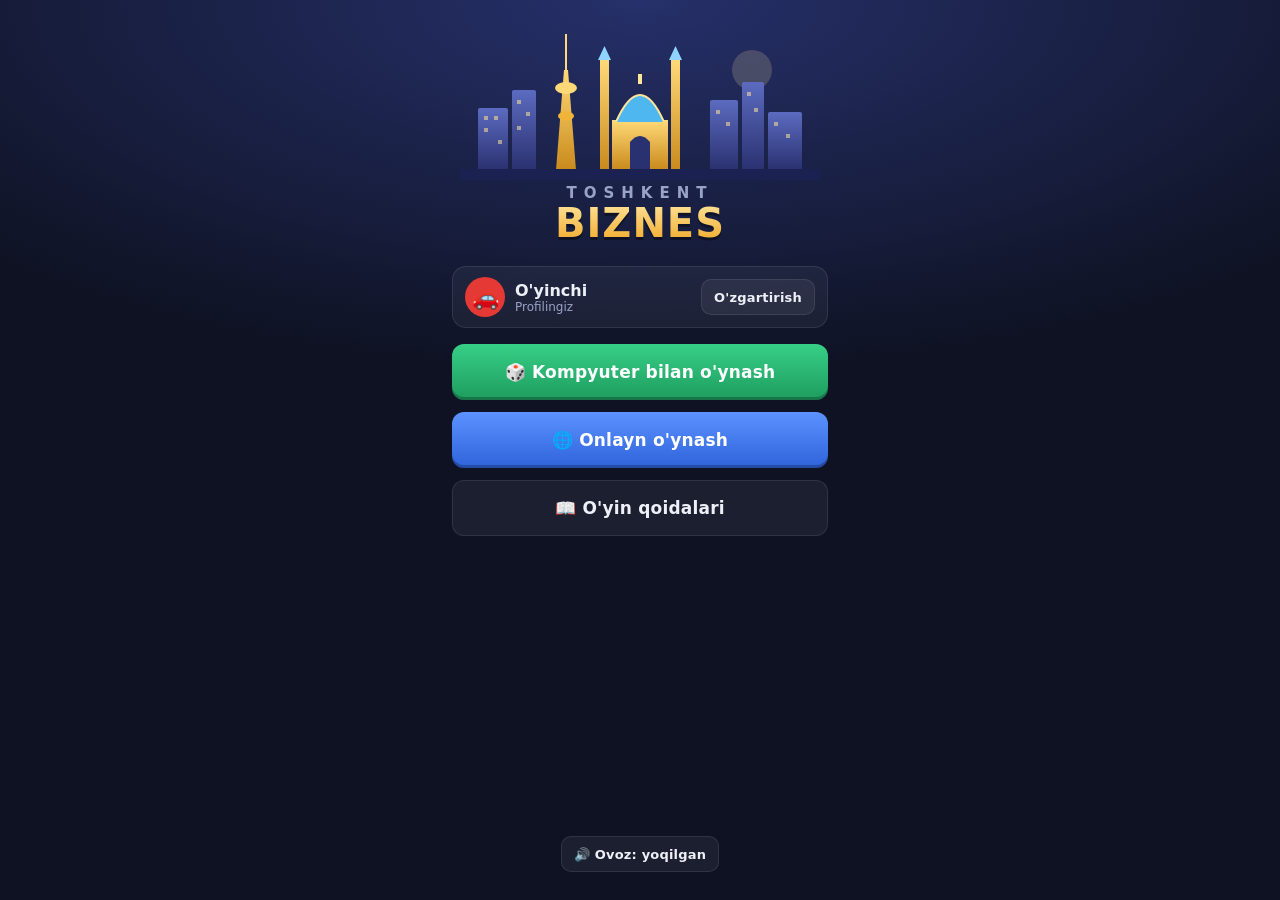
<file: biznes/index.html>
<!doctype html>
<html lang="uz">
<head>
<meta charset="utf-8">
<meta name="viewport" content="width=device-width, initial-scale=1, maximum-scale=1, user-scalable=no, viewport-fit=cover">
<title>Toshkent Biznes</title>
<meta name="apple-mobile-web-app-capable" content="yes">
<meta name="mobile-web-app-capable" content="yes">
<meta name="apple-mobile-web-app-status-bar-style" content="black-translucent">
<meta name="apple-mobile-web-app-title" content="Toshkent Biznes">
<meta name="theme-color" content="#0E1222">
<link rel="apple-touch-icon" href="apple-touch-icon.png">
<link rel="icon" type="image/png" href="icon-192.png">
<link rel="manifest" href="manifest.json">
<link rel="stylesheet" href="style.css">
<style>
  /* iPhone: chekkadagi "chuqurcha" (notch) ostida qolib ketmasin */
  .screen { padding-left: env(safe-area-inset-left); padding-right: env(safe-area-inset-right); }
  /* Telefon tik holatda bo'lsa — eniga burish haqida eslatma */
  #rotateHint { display: none; position: fixed; top: 0; right: 0; bottom: 0; left: 0; z-index: 999; background: #0E1222;
    color: #FFEFC4; flex-direction: column; align-items: center; justify-content: center; text-align: center; padding: 24px;
    font: 700 19px/1.4 Roboto, system-ui, -apple-system, sans-serif; gap: 18px; }
  #rotateHint .ph { width: 64px; height: 108px; border: 5px solid #F5C04A; border-radius: 14px; animation: rot 2.2s ease-in-out infinite; }
  @keyframes rot { 0%, 25% { transform: rotate(0); } 55%, 100% { transform: rotate(-90deg); } }
  @media (orientation: portrait) and (max-width: 600px) { #rotateHint { display: flex; } }
</style>
</head>
<body>
<div id="rotateHint"><div class="ph"></div><div>Telefonni eniga (yotqizib) ushlang</div></div>

<!-- Bosh menyu -->
<section id="menu" class="screen on">
  <div class="menu-wrap">
    <svg class="skyline" viewBox="0 0 360 150" aria-hidden="true">
      <defs>
        <linearGradient id="sg" x1="0" y1="0" x2="0" y2="1"><stop offset="0" stop-color="#FFD978"/><stop offset="1" stop-color="#C98A1B"/></linearGradient>
        <linearGradient id="sb" x1="0" y1="0" x2="0" y2="1"><stop offset="0" stop-color="#5C6BC0"/><stop offset="1" stop-color="#2A3170"/></linearGradient>
      </defs>
      <circle cx="292" cy="40" r="20" fill="#FFE8A3" opacity=".18"/>
      <!-- binolar -->
      <rect x="18" y="78" width="30" height="62" rx="2" fill="url(#sb)"/>
      <rect x="52" y="60" width="24" height="80" rx="2" fill="url(#sb)"/>
      <rect x="250" y="70" width="28" height="70" rx="2" fill="url(#sb)"/>
      <rect x="282" y="52" width="22" height="88" rx="2" fill="url(#sb)"/>
      <rect x="308" y="82" width="34" height="58" rx="2" fill="url(#sb)"/>
      <g fill="#FFE39A" opacity=".55">
        <rect x="24" y="86" width="4" height="4"/><rect x="34" y="86" width="4" height="4"/><rect x="24" y="98" width="4" height="4"/><rect x="38" y="110" width="4" height="4"/>
        <rect x="57" y="70" width="4" height="4"/><rect x="66" y="82" width="4" height="4"/><rect x="57" y="96" width="4" height="4"/>
        <rect x="256" y="80" width="4" height="4"/><rect x="266" y="92" width="4" height="4"/><rect x="287" y="62" width="4" height="4"/>
        <rect x="294" y="78" width="4" height="4"/><rect x="314" y="92" width="4" height="4"/><rect x="326" y="104" width="4" height="4"/>
      </g>
      <!-- teleminora -->
      <path d="M96 140 L104 40 L108 40 L116 140 Z" fill="url(#sg)"/>
      <rect x="105" y="4" width="2" height="38" fill="#FFD978"/>
      <ellipse cx="106" cy="58" rx="11" ry="6" fill="#FFD978"/>
      <ellipse cx="106" cy="86" rx="8" ry="4.5" fill="#F0B43A"/>
      <!-- masjid gumbazi va minoralar -->
      <rect x="140" y="30" width="9" height="110" fill="url(#sg)"/><path d="M138 30 L144.5 16 L151 30 Z" fill="#8FD3FF"/>
      <rect x="211" y="30" width="9" height="110" fill="url(#sg)"/><path d="M209 30 L215.5 16 L222 30 Z" fill="#8FD3FF"/>
      <rect x="152" y="90" width="56" height="50" fill="url(#sg)"/>
      <path d="M156 92 Q180 38 204 92 Z" fill="#4FB7F0"/>
      <path d="M156 92 Q180 38 204 92" fill="none" stroke="#FFE39A" stroke-width="2"/>
      <rect x="178" y="44" width="4" height="10" fill="#FFE39A"/>
      <path d="M170 140 L170 112 Q180 100 190 112 L190 140 Z" fill="#2A3170"/>
      <rect x="0" y="139" width="360" height="11" fill="#1B2150"/>
    </svg>
    <div class="logo"><div class="l1">TOSHKENT</div><div class="l2">BIZNES</div></div>
    <div class="profile">
      <div class="av" id="profAv">🚗</div>
      <div><div class="nm" id="profName">O'yinchi</div><div class="sub">Profilingiz</div></div>
      <button class="btn small ghost" id="profEdit">O'zgartirish</button>
    </div>
    <div class="menu-btns">
      <button class="btn gold" id="mContinue" style="display:none">▶ Davom ettirish</button>
      <button class="btn green" id="mNew">🎲 Kompyuter bilan o'ynash</button>
      <button class="btn blue" id="mOnline">🌐 Onlayn o'ynash</button>
      <button class="btn ghost" id="mRules">📖 O'yin qoidalari</button>
    </div>
    <div class="menu-foot">
      <button class="btn small ghost" id="mSound">🔊 Ovoz: yoqilgan</button>
    </div>
  </div>
</section>

<!-- Yangi o'yin sozlamalari -->
<section id="setup" class="screen">
  <div class="topbar">
    <button class="iconbtn" data-back="menu"><svg viewBox="0 0 24 24" fill="none" stroke="currentColor" stroke-width="2.4" stroke-linecap="round"><path d="M15 5l-7 7 7 7"/></svg></button>
    <h2 id="setupTitle">Yangi o'yin</h2>
  </div>
  <div class="scroll">
    <div class="sec-title">O'yinchilar (<span id="pcount">4</span>/6)</div>
    <div id="plist"></div>
    <button class="btn ghost wide" id="addP">＋ O'yinchi qo'shish</button>
    <div class="sec-title">Qoidalar</div>
    <div class="setrow"><div><div class="t">Boshlang'ich pul</div></div>
      <div class="seg" id="optMoney"><button data-v="10000">10 mln</button><button data-v="15000" class="on">15 mln</button><button data-v="20000">20 mln</button></div></div>
    <div class="setrow"><div><div class="t">O'yin davomiyligi</div><div class="d">Raund tugaganda eng boy o'yinchi yutadi</div></div>
      <div class="seg" id="optRounds"><button data-v="0" class="on">Cheksiz</button><button data-v="25">25</button><button data-v="50">50</button></div></div>
    <div class="setrow"><div><div class="t">Auksion</div><div class="d">Sotib olinmagan mulk auksionga chiqadi</div></div><div class="switch on" id="optAuction"></div></div>
    <div class="setrow"><div><div class="t">Choyxona xazinasi</div><div class="d">Soliq va jarimalar yig'iladi, Choyxonaga tushgan oladi</div></div><div class="switch" id="optJackpot"></div></div>
  </div>
  <div class="bottombar"><button class="btn gold wide" id="startGame" style="min-height:54px;font-size:17px">Boshlash ▶</button></div>
</section>

<!-- Onlayn -->
<section id="online" class="screen">
  <div class="topbar">
    <button class="iconbtn" id="onBack"><svg viewBox="0 0 24 24" fill="none" stroke="currentColor" stroke-width="2.4" stroke-linecap="round"><path d="M15 5l-7 7 7 7"/></svg></button>
    <h2 id="onTitle">Onlayn o'yin</h2>
  </div>
  <div class="scroll" id="onBody"></div>
  <div class="bottombar" id="onFoot"></div>
</section>

<!-- O'yin -->
<section id="game" class="screen">
  <div class="gtop">
    <button class="iconbtn" id="gMenu"><svg viewBox="0 0 24 24" fill="none" stroke="currentColor" stroke-width="2.4" stroke-linecap="round"><path d="M4 7h16M4 12h16M4 17h16"/></svg></button>
    <div class="info"><span class="pill" id="roundPill">Raund <b>1</b></span><span class="pill" id="potPill" style="display:none">☕ <b>0</b></span><span class="pill" id="onPill" style="display:none">🌐 <b id="onCode"></b></span></div>
    <button class="iconbtn" id="gSound"><svg viewBox="0 0 24 24" fill="currentColor"><path d="M4 9v6h4l5 4V5L8 9H4z"/><path d="M16 8.5a5 5 0 0 1 0 7" stroke="currentColor" stroke-width="2" fill="none" stroke-linecap="round"/></svg></button>
  </div>
  <div class="gmain">
    <div class="boardwrap"><div id="boardTilt"><div id="board"></div></div></div>
    <div class="side">
      <div class="players" id="players"></div>
    </div>
  </div>
  <div class="gbar">
    <button class="btn" id="bProps">🏠 Mulklarim</button>
    <button class="btn" id="bTrade">🤝 Savdo</button>
    <button class="btn" id="bLog">📜 Jurnal</button>
  </div>
</section>

<div id="sheet"></div>
<div id="modal"></div>
<div id="toast"></div>

<script src="engine.js"></script>
<script src="bot.js"></script>
<script src="roomclient.js"></script>
<script src="sound.js"></script>
<script src="ui.js"></script>
<script src="online.js"></script>
</body>
</html>
</file>
<file: biznes/style.css>
:root {
  --bg: #0E1222;
  --bg2: #161B30;
  --panel: #1C2240;
  --panel2: #252C52;
  --line: rgba(255,255,255,.09);
  --text: #EEF0F8;
  --muted: #9AA3C7;
  --gold: #F5C04A;
  --gold2: #E8A317;
  --green: #2BB673;
  --red: #E5484D;
  --blue: #3D7BFF;
  --board: #F3EBD8;
  --cell: #FBF6EA;
  --ink: #2A2418;
  --radius: 14px;
}
* { box-sizing: border-box; -webkit-tap-highlight-color: transparent; }
html, body { margin: 0; height: 100%; background: var(--bg); color: var(--text); overflow: hidden;
  font-family: Roboto, "Segoe UI", system-ui, -apple-system, sans-serif; user-select: none; -webkit-user-select: none; }
button { font: inherit; color: inherit; border: 0; background: none; cursor: pointer; }
input, select { font: inherit; }
.screen { position: fixed; top: 0; right: 0; bottom: 0; left: 0; width: 100%; height: 100%; display: none; flex-direction: column; }
.screen.on { display: flex; }

/* ---------- Tugmalar ---------- */
.btn { display: inline-flex; align-items: center; justify-content: center; gap: 8px; min-height: 46px; padding: 0 18px;
  border-radius: 12px; font-weight: 700; font-size: 15px; letter-spacing: .2px; background: var(--panel2); color: var(--text);
  box-shadow: inset 0 -3px 0 rgba(0,0,0,.25); transition: transform .08s, filter .15s; }
.btn:active { transform: translateY(2px); box-shadow: inset 0 -1px 0 rgba(0,0,0,.25); }
.btn[disabled] { opacity: .38; pointer-events: none; }
.btn.gold { background: linear-gradient(180deg, #FFD36B, #EBA51E); color: #3A2503; }
.btn.green { background: linear-gradient(180deg, #37CF86, #1E9C5E); color: #fff; }
.btn.red { background: linear-gradient(180deg, #F2656A, #C7343A); color: #fff; }
.btn.blue { background: linear-gradient(180deg, #5B92FF, #2F63DB); color: #fff; }
.btn.ghost { background: rgba(255,255,255,.06); box-shadow: none; border: 1px solid var(--line); }
.btn.small { min-height: 36px; padding: 0 12px; font-size: 13px; border-radius: 10px; }
.btn.wide { width: 100%; }
.iconbtn { width: 42px; height: 42px; border-radius: 12px; display: grid; place-items: center; background: rgba(255,255,255,.06); }
.iconbtn svg { width: 22px; height: 22px; }

/* ---------- Bosh menyu ---------- */
#menu { background: radial-gradient(120% 70% at 50% 0%, #26306A 0%, var(--bg) 60%); align-items: center; overflow-y: auto; }
.menu-wrap { width: 100%; max-width: 420px; padding: 24px 22px 28px; display: flex; flex-direction: column; align-items: center; min-height: 100%; }
.skyline { width: 100%; max-width: 360px; margin-top: 6px; }
.logo { text-align: center; margin: 4px 0 22px; }
.logo .l1 { font-size: 15px; letter-spacing: 7px; color: var(--muted); font-weight: 700; }
.logo .l2 { font-size: 40px; font-weight: 900; letter-spacing: 1px; line-height: 1.05;
  background: linear-gradient(180deg, #FFE39A, #F0A928); -webkit-background-clip: text; background-clip: text; color: transparent;
  filter: drop-shadow(0 3px 0 rgba(0,0,0,.35)); }
.menu-btns { display: flex; flex-direction: column; gap: 12px; width: 100%; }
.menu-btns .btn { min-height: 56px; font-size: 17px; }
.menu-foot { margin-top: auto; padding-top: 18px; display: flex; gap: 10px; width: 100%; justify-content: center; }
.profile { display: flex; align-items: center; gap: 10px; width: 100%; background: rgba(255,255,255,.05); border: 1px solid var(--line);
  border-radius: 14px; padding: 10px 12px; margin-bottom: 16px; }
.profile .av { width: 40px; height: 40px; border-radius: 50%; display: grid; place-items: center; font-size: 22px; background: #E53935; }
.profile .nm { font-weight: 700; }
.profile .sub { font-size: 12px; color: var(--muted); }
.profile .btn { margin-left: auto; }

/* Past ekranlarda (landshaft telefon) bosh menyu bitta ekranga sig'ishi uchun ixcham qilinadi */
@media (max-height: 520px) {
  .menu-wrap { padding: 8px 22px 10px; }
  .skyline { max-width: 200px; margin-top: 0; }
  .logo { margin: 0 0 8px; }
  .logo .l1 { font-size: 11px; letter-spacing: 5px; }
  .logo .l2 { font-size: 26px; }
  .profile { padding: 6px 10px; margin-bottom: 8px; }
  .profile .av { width: 30px; height: 30px; font-size: 16px; }
  .menu-btns { gap: 6px; }
  .menu-btns .btn { min-height: 38px; font-size: 14px; }
  .menu-foot { padding-top: 6px; }
}

/* ---------- Sozlash ---------- */
.topbar { display: flex; align-items: center; gap: 10px; padding: 10px 12px; min-height: 58px; }
.topbar h2 { margin: 0; font-size: 19px; font-weight: 800; flex: 1; }
.scroll { flex: 1; overflow-y: auto; padding: 4px 14px 18px; }
.sec-title { font-size: 12px; color: var(--muted); letter-spacing: 1.5px; font-weight: 700; text-transform: uppercase; margin: 16px 4px 8px; }
.prow { display: flex; align-items: center; flex-wrap: wrap; gap: 6px 8px; background: var(--panel); border: 1px solid var(--line); border-radius: 14px; padding: 7px 8px; margin-bottom: 8px; }
.tok { width: 38px; height: 38px; flex: 0 0 38px; border-radius: 50%; display: grid; place-items: center; font-size: 20px;
  box-shadow: inset 0 -3px 0 rgba(0,0,0,.25), 0 0 0 2px rgba(255,255,255,.85); }
.prow input { flex: 1 1 120px; max-width: 220px; min-width: 0; background: rgba(255,255,255,.06); border: 1px solid var(--line); color: var(--text);
  border-radius: 10px; padding: 8px 10px; font-size: 14px; outline: none; }
.prow input:focus { border-color: var(--gold); }
.seg { display: inline-flex; flex: 0 0 auto; background: rgba(255,255,255,.06); border-radius: 10px; padding: 3px; gap: 2px; }
.seg button { padding: 6px 9px; border-radius: 8px; font-size: 12px; font-weight: 700; color: var(--muted); white-space: nowrap; }
.seg button.on { background: var(--gold); color: #3A2503; }
.prow .del { width: 30px; height: 30px; flex: 0 0 30px; border-radius: 10px; color: var(--muted); font-size: 18px; margin-left: auto; }
.setrow { display: flex; align-items: center; justify-content: space-between; gap: 10px; background: var(--panel); border: 1px solid var(--line);
  border-radius: 14px; padding: 12px; margin-bottom: 8px; }
.setrow .t { font-weight: 700; font-size: 15px; }
.setrow .d { font-size: 12px; color: var(--muted); margin-top: 2px; }
.switch { width: 50px; height: 30px; border-radius: 15px; background: rgba(255,255,255,.15); position: relative; flex: 0 0 50px; transition: background .2s; }
.switch::after { content: ''; position: absolute; width: 24px; height: 24px; border-radius: 50%; background: #fff; top: 3px; left: 3px; transition: left .2s; }
.switch.on { background: var(--green); }
.switch.on::after { left: 23px; }
.bottombar { padding: 10px 14px calc(12px + env(safe-area-inset-bottom)); border-top: 1px solid var(--line); background: var(--bg2); }

/* ---------- O'yin ekrani ---------- */
#game { background: radial-gradient(100% 60% at 50% 30%, #1D2446 0%, var(--bg) 70%); position: relative; }
.gtop { position: absolute; top: 0; left: 0; right: 0; z-index: 20; display: flex; align-items: center; gap: 8px; padding: 6px 8px; pointer-events: none; }
.gtop .iconbtn, .gtop .info { pointer-events: auto; }
.gtop .info { flex: 1; display: flex; gap: 6px; align-items: center; justify-content: flex-end; font-size: 13px; color: var(--muted); font-weight: 600; }
.pill { background: rgba(14,18,34,.55); backdrop-filter: blur(2px); border-radius: 20px; padding: 4px 10px; white-space: nowrap; }
.pill b { color: var(--gold); }
.gtop .iconbtn { background: rgba(14,18,34,.55); backdrop-filter: blur(2px); }
.gmain { flex: 1; display: flex; flex-direction: row; min-height: 0; }
.boardwrap { flex: 1; display: flex; flex-direction: column; align-items: center; justify-content: flex-start; gap: 12px; min-height: 0; padding: 0 6px; overflow: visible; }
#boardTilt { display: inline-block; }
.side { flex: 0 0 auto; width: 220px; max-width: 34vw; display: flex; flex-direction: column; min-height: 0; padding: 6px 8px 6px 2px; gap: 8px; }
.side .players { flex: 1; overflow-y: auto; grid-template-columns: 1fr !important; align-content: start; }
#board { position: relative; background: var(--board); border-radius: 10px; box-shadow: 0 22px 50px rgba(0,0,0,.6), 0 0 0 3px #C9B994; overflow: hidden;
  transition: transform .55s cubic-bezier(.3,.7,.25,1); transform-origin: 0 0; }
.cell { position: absolute; background: var(--cell); border: .5px solid #BFB08D; overflow: hidden; color: var(--ink); }
.cell .band { position: absolute; display: flex; align-items: center; justify-content: center; gap: 1px; }
.cell .nm { position: absolute; display: flex; flex-direction: column; align-items: center; justify-content: center; text-align: center;
  font-weight: 700; line-height: 1.05; letter-spacing: -.2px; word-break: normal; overflow-wrap: normal; hyphens: manual; -webkit-hyphens: manual; }
.cell .pr { font-weight: 600; opacity: .75; margin-top: 1px; }
.cell .ic { line-height: 1; }
.cell .own { position: absolute; }
.cell.mort::after { content: ''; position: absolute; top: 0; right: 0; bottom: 0; left: 0; background: repeating-linear-gradient(45deg, rgba(60,50,30,.28) 0 3px, transparent 3px 7px); }
.cell.corner { background: #F7F0DD; }
.cell.flash { animation: flash 0.9s ease 2; }
@keyframes flash { 50% { background: #FFE9A0; } }
.hs { width: 28%; max-width: 9px; aspect-ratio: 1; background: #2FAE5A; border: .5px solid #0B4F24; border-radius: 1px; }
.hotel { width: 60%; height: 64%; background: #D93A3A; border: .5px solid #6B1111; border-radius: 1.5px; }
#center { position: absolute; display: flex; flex-direction: column; align-items: center; justify-content: space-between; text-align: center; color: var(--ink);
  background: radial-gradient(circle at 50% 45%, #FBF4E2 0%, #EFE4C8 100%); }
#center .ornament { position: absolute; top: 0; right: 0; bottom: 0; left: 0; opacity: .13; pointer-events: none; }
.ctitle { font-weight: 900; letter-spacing: 1px; color: #7A5A12; position: relative; }
.ctitle small { display: block; font-size: .5em; letter-spacing: 4px; color: #9B7F45; font-weight: 800; }
.cstatus span { display: block; }
.cstatus { position: relative; font-weight: 700; color: #3A3122; min-height: 2.4em; display: flex; align-items: center; justify-content: center; padding: 0 6px; }
.cactions { position: relative; display: flex; flex-direction: column; gap: 6px; width: 100%; align-items: stretch; }
.cactions .row { display: flex; gap: 6px; }
.cactions .row .btn { flex: 1; }
.cactions .btn { min-height: 40px; font-size: 14px; padding: 0 8px; border-radius: 11px; }
.turnbanner { position: absolute; left: 50%; top: 50%; transform: translate(-50%,-50%) scale(.8); z-index: 6;
  display: flex; align-items: center; gap: 9px; white-space: nowrap; font-weight: 900; color: #FFEFC4;
  background: rgba(12,16,30,.86); padding: 12px 22px; border-radius: 18px; box-shadow: 0 12px 30px rgba(0,0,0,.5);
  animation: turnpop 2s cubic-bezier(.2,.8,.3,1) forwards; pointer-events: none; }
.turnbanner .dot { width: 15px; height: 15px; border-radius: 50%; flex: 0 0 15px; box-shadow: 0 0 0 5px rgba(255,255,255,.18); }
@keyframes turnpop {
  0% { opacity: 0; transform: translate(-50%,-50%) scale(.7); }
  14% { opacity: 1; transform: translate(-50%,-50%) scale(1.08); }
  22% { transform: translate(-50%,-50%) scale(1); }
  86% { opacity: 1; transform: translate(-50%,-50%) scale(1); }
  100% { opacity: 0; transform: translate(-50%,-50%) scale(.92); }
}
.moneyfly { position: fixed; transform: translate(-50%,-50%); font-weight: 900; font-size: 15px; color: #FFEFC4;
  text-shadow: 0 2px 6px rgba(0,0,0,.6); background: rgba(20,24,44,.85); border: 1px solid rgba(255,255,255,.15);
  padding: 5px 11px; border-radius: 14px; pointer-events: none; z-index: 90; white-space: nowrap;
  transition: transform .6s cubic-bezier(.3,.7,.2,1), opacity .6s ease; }
.pchip.pay-out { box-shadow: 0 0 0 3px #FF6B6B, 0 0 0 3px #FF6B6B inset; }
.pchip.pay-in { box-shadow: 0 0 0 3px #37CF86, 0 0 0 3px #37CF86 inset; }
.pchip.pay-out, .pchip.pay-in { transition: box-shadow .2s ease; }
.dice { display: flex; gap: 12px; position: relative; perspective: 400px; }
.die { width: var(--ds, 38px); height: var(--ds, 38px); background: #fff; border-radius: 22%; position: relative;
  box-shadow: inset 0 -3px 0 rgba(0,0,0,.12), 0 3px 8px rgba(0,0,0,.25); border: 1px solid #D9CFB8; }
.die i { position: absolute; width: 19%; height: 19%; border-radius: 50%; background: #1F1A12; transform: translate(-50%, -50%); }
.die.red i { background: #C62828; }
.die.roll { animation: roll .55s cubic-bezier(.3,.7,.4,1); }
@keyframes roll { 0% { transform: translateY(-22px) rotate(-200deg) scale(.8); } 60% { transform: translateY(4px) rotate(20deg) scale(1.05); } 100% { transform: none; } }
.minideed { background: #fff; border-radius: 10px; border: 1px solid #D8CCB0; overflow: hidden; width: 86%; margin: 0 auto; box-shadow: 0 3px 10px rgba(0,0,0,.12); }
.minideed .h { color: #fff; font-weight: 800; padding: 5px 6px; font-size: 13px; text-shadow: 0 1px 1px rgba(0,0,0,.3); }
.minideed .b { font-size: 12px; padding: 4px 6px; color: #3A3122; }
.bidbox { font-size: 13px; color: #3A3122; }
.bidbox b { font-size: 18px; color: #1E7A45; }

.token { position: absolute; border-radius: 50%; display: grid; place-items: center; z-index: 5;
  box-shadow: 0 2px 4px rgba(0,0,0,.45), 0 0 0 1.5px #fff; transition: left .14s ease-out, top .14s ease-out; }
.token.hop { animation: hop .14s ease-out; }
@keyframes hop { 50% { transform: translateY(-6px) scale(1.12); } }
.token.active { z-index: 6; box-shadow: 0 0 0 2px #fff, 0 0 0 4px var(--gold), 0 3px 8px rgba(0,0,0,.5); }

/* O'yinchilar paneli */
.players { display: grid; gap: 6px; width: 100%; max-width: 640px; padding: 0 2px; }
.pchip { min-width: 0; position: relative; background: var(--panel); border: 1.5px solid var(--line); border-radius: 12px; padding: 6px 8px;
  display: flex; align-items: center; gap: 7px; transition: border-color .2s, transform .2s; height: 46px; }
.pchip .tok { width: 30px; height: 30px; flex: 0 0 30px; font-size: 16px; box-shadow: inset 0 -2px 0 rgba(0,0,0,.25), 0 0 0 1.5px rgba(255,255,255,.8); }
.pchip .n { font-size: 12px; font-weight: 700; white-space: nowrap; overflow: hidden; text-overflow: ellipsis; color: #fff; text-shadow: 0 1px 2px rgba(0,0,0,.5); }
.pchip .m { font-size: 13px; font-weight: 800; color: #FFEFC4; text-shadow: 0 1px 2px rgba(0,0,0,.5); white-space: nowrap; }
.pchip.cur { border-color: var(--gold); box-shadow: 0 0 0 1px var(--gold), 0 4px 14px rgba(245,192,74,.25); }
.pchip.out { opacity: .35; }
.pchip .jl { position: absolute; top: -7px; right: -3px; font-size: 13px; }
.pchip .fl { position: absolute; left: 50%; top: -4px; transform: translateX(-50%); font-weight: 900; font-size: 14px; pointer-events: none;
  animation: floatup 1.4s ease-out forwards; white-space: nowrap; text-shadow: 0 1px 2px rgba(0,0,0,.8); z-index: 3; }
@keyframes floatup { from { opacity: 0; transform: translate(-50%, 6px); } 15% { opacity: 1; } to { opacity: 0; transform: translate(-50%, -34px); } }
.gbar { display: flex; gap: 6px; padding: 4px 8px calc(4px + env(safe-area-inset-bottom)); }
.gbar .btn { flex: 1; min-height: 38px; font-size: 13px; padding: 0 6px; gap: 5px; }
.badge { background: var(--red); color: #fff; border-radius: 10px; font-size: 11px; padding: 1px 6px; }

/* ---------- Pastki oyna (sheet) ---------- */
#sheet { position: fixed; top: 0; right: 0; bottom: 0; left: 0; background: rgba(5,8,18,.6); display: none; align-items: flex-end; justify-content: center; z-index: 50; }
#sheet.on { display: flex; animation: fade .2s; }
@keyframes fade { from { opacity: 0; } }
.sheet { width: 100%; max-width: 520px; max-height: 88vh; background: var(--bg2); border-radius: 22px 22px 0 0; display: flex; flex-direction: column;
  animation: up .25s cubic-bezier(.2,.9,.3,1); padding-bottom: env(safe-area-inset-bottom); }
@keyframes up { from { transform: translateY(40%); opacity: .4; } }
.sheet .hd { display: flex; align-items: center; padding: 14px 14px 8px; gap: 10px; }
.sheet .hd h3 { margin: 0; flex: 1; font-size: 18px; }
.sheet .bd { overflow-y: auto; padding: 4px 14px 16px; }
.sheet .ft { padding: 10px 14px 14px; display: flex; gap: 8px; border-top: 1px solid var(--line); }
.sheet .ft .btn { flex: 1; }
#modal { position: fixed; top: 0; right: 0; bottom: 0; left: 0; background: rgba(5,8,18,.65); display: none; align-items: center; justify-content: center; z-index: 60; padding: 20px; }
#modal.on { display: flex; animation: fade .2s; }

/* Kartochka (Omad / Mahalla) */
.gcard { width: min(300px, 86vw); border-radius: 18px; padding: 18px; text-align: center; color: #fff; position: relative;
  box-shadow: 0 20px 50px rgba(0,0,0,.6); animation: flip .5s cubic-bezier(.2,.8,.3,1.2); }
@keyframes flip { from { transform: perspective(700px) rotateY(90deg) scale(.7); opacity: 0; } }
.gcard.omad { background: linear-gradient(160deg, #FFB547, #E0701B); }
.gcard.mahalla { background: linear-gradient(160deg, #4FA3FF, #2455C9); }
.gcard .ct { font-size: 13px; letter-spacing: 5px; font-weight: 900; opacity: .9; }
.gcard .ci { font-size: 54px; margin: 8px 0; }
.gcard .tx { font-size: 17px; font-weight: 700; line-height: 1.35; background: rgba(255,255,255,.95); color: #2A2418; border-radius: 12px; padding: 14px 12px; }
.gcard .who { font-size: 13px; margin-top: 10px; opacity: .9; font-weight: 600; }

/* Mulk kartasi */
.deed { background: #fff; color: #2A2418; border-radius: 16px; overflow: hidden; }
.deed .h { padding: 14px; text-align: center; color: #fff; text-shadow: 0 1px 2px rgba(0,0,0,.35); }
.deed .h .k { font-size: 11px; letter-spacing: 3px; opacity: .9; font-weight: 700; }
.deed .h .t { font-size: 22px; font-weight: 900; }
.deed table { width: 100%; border-collapse: collapse; font-size: 14px; }
.deed td { padding: 6px 14px; border-bottom: 1px solid #EFE8D8; }
.deed td:last-child { text-align: right; font-weight: 700; }
.deed tr.hl td { background: #FFF4CC; }
.deed .note { padding: 10px 14px; font-size: 13px; color: #6B6045; }

/* Ro'yxatlar */
.grp { margin-bottom: 12px; }
.grp .gh { display: flex; align-items: center; gap: 8px; font-size: 13px; font-weight: 700; color: var(--muted); margin: 6px 2px; }
.grp .gh i { width: 14px; height: 14px; border-radius: 4px; }
.item { display: flex; align-items: center; gap: 8px; background: var(--panel); border: 1px solid var(--line); border-radius: 12px; padding: 8px 10px; margin-bottom: 6px; }
.item .cb { width: 8px; align-self: stretch; border-radius: 4px; }
.item .tt { flex: 1; min-width: 0; }
.item .tt .a { font-weight: 700; font-size: 14px; }
.item .tt .b { font-size: 12px; color: var(--muted); }
.item .acts { display: flex; gap: 4px; }
.item .acts .btn { min-height: 34px; padding: 0 9px; font-size: 13px; }
.item.sel { border-color: var(--gold); background: #2B2A3E; }
.chk { width: 24px; height: 24px; border-radius: 7px; border: 2px solid var(--muted); display: grid; place-items: center; flex: 0 0 24px; }
.item.sel .chk { background: var(--gold); border-color: var(--gold); color: #3A2503; font-weight: 900; }
.loglist div { padding: 8px 4px; border-bottom: 1px solid var(--line); font-size: 14px; line-height: 1.35; }
.empty { color: var(--muted); text-align: center; padding: 20px; font-size: 14px; }
.money-in { display: flex; align-items: center; gap: 6px; background: var(--panel); border: 1px solid var(--line); border-radius: 12px; padding: 6px; margin: 6px 0 10px; }
.money-in .v { flex: 1; text-align: center; font-weight: 800; font-size: 16px; color: var(--gold); }
.tcols { display: grid; grid-template-columns: 1fr; gap: 10px; }
.tside { background: rgba(255,255,255,.03); border: 1px solid var(--line); border-radius: 14px; padding: 10px; }
.tside h4 { margin: 0 0 8px; font-size: 14px; display: flex; align-items: center; gap: 8px; }
.tside .tok { width: 26px; height: 26px; flex: 0 0 26px; font-size: 14px; }
.partners { display: flex; gap: 8px; overflow-x: auto; padding-bottom: 6px; }
.partners button { display: flex; align-items: center; gap: 6px; padding: 6px 10px 6px 6px; border-radius: 22px; background: var(--panel); border: 1.5px solid var(--line); white-space: nowrap; font-weight: 700; font-size: 13px; }
.partners button.on { border-color: var(--gold); }
.partners .tok { width: 28px; height: 28px; flex: 0 0 28px; font-size: 15px; }
.warn { background: rgba(229,72,77,.12); border: 1px solid rgba(229,72,77,.35); color: #FFB3B5; border-radius: 12px; padding: 10px 12px; font-size: 13px; margin-bottom: 10px; }
.hint { color: var(--muted); font-size: 13px; margin: 4px 2px 10px; }

/* Bildirishnoma */
#toast { position: fixed; left: 50%; top: 60px; transform: translateX(-50%); z-index: 80; display: flex; flex-direction: column; gap: 6px; align-items: center; pointer-events: none; width: 92%; max-width: 420px; }
#toast div { background: rgba(20,24,44,.95); border: 1px solid var(--line); color: var(--text); padding: 10px 14px; border-radius: 12px; font-size: 14px; font-weight: 600;
  box-shadow: 0 8px 24px rgba(0,0,0,.4); animation: tin .25s ease-out; text-align: center; }
#toast div.out { animation: tout .3s ease-in forwards; }
@keyframes tin { from { opacity: 0; transform: translateY(-10px); } }
@keyframes tout { to { opacity: 0; transform: translateY(-10px); } }

/* G'olib */
.winbox { text-align: center; background: linear-gradient(180deg, #2A3160, #1A1F3D); border-radius: 22px; padding: 24px 20px; width: min(360px, 92vw); border: 1px solid rgba(245,192,74,.4); }
.winbox .cup { font-size: 70px; animation: bounce 1.2s infinite; }
@keyframes bounce { 50% { transform: translateY(-8px); } }
.winbox h2 { margin: 6px 0; font-size: 26px; color: var(--gold); }
.rank { text-align: left; margin: 14px 0; }
.rank div { display: flex; align-items: center; gap: 8px; padding: 6px 0; border-bottom: 1px solid var(--line); }
.rank .tok { width: 28px; height: 28px; flex: 0 0 28px; font-size: 15px; }
.rank span { flex: 1; font-weight: 700; }
.confetti { position: fixed; top: -20px; width: 9px; height: 14px; z-index: 70; animation: fall linear forwards; pointer-events: none; }
@keyframes fall { to { transform: translateY(110vh) rotate(720deg); } }
.rules h4 { color: var(--gold); margin: 14px 0 4px; }
.rules p, .rules li { font-size: 14px; line-height: 1.5; color: #D5D9EA; }
.lobby-code { font-size: 44px; font-weight: 900; letter-spacing: 10px; color: var(--gold); text-align: center; margin: 8px 0; }
.codein { text-align: center; font-size: 30px !important; letter-spacing: 10px; font-weight: 800; }
</file>
